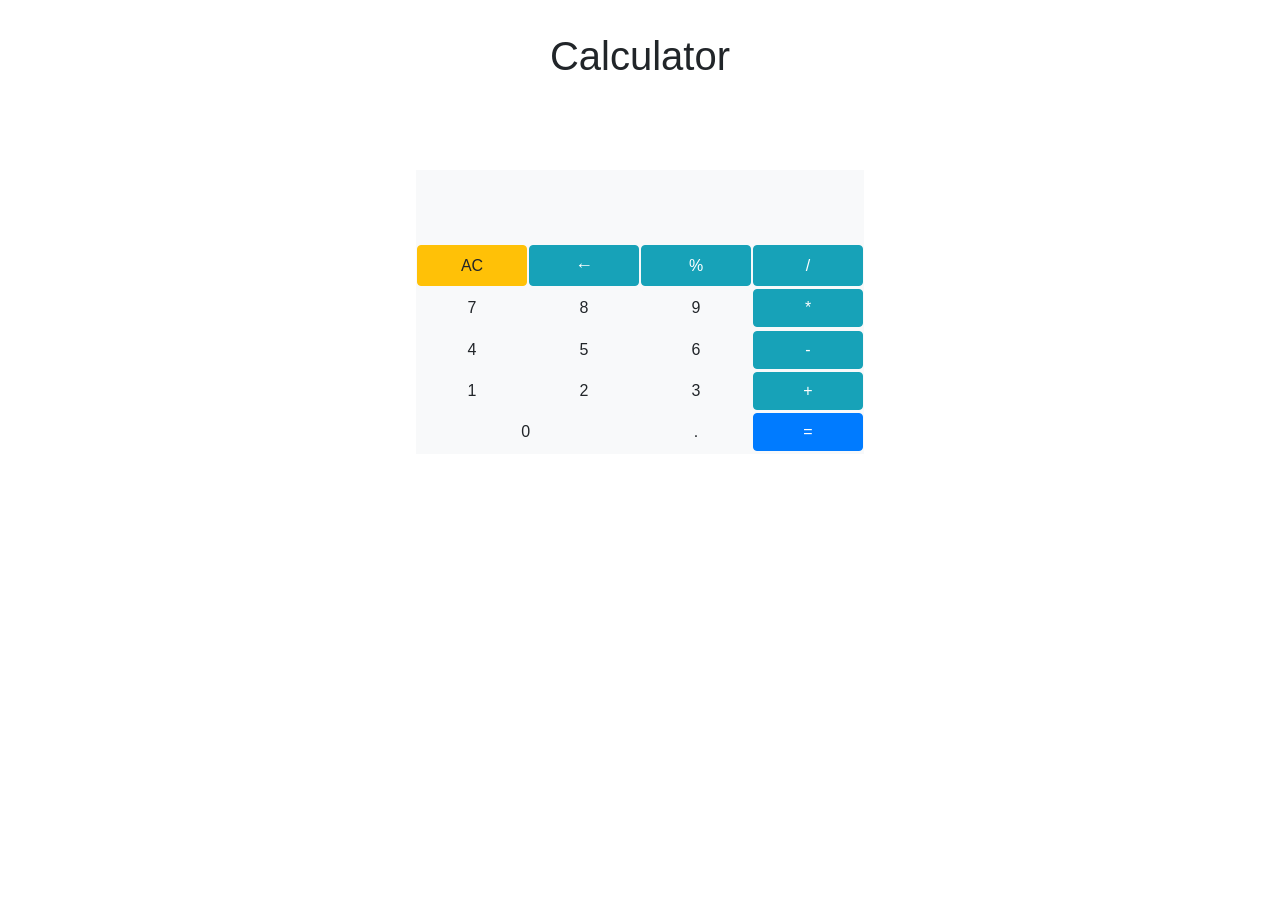
<file: calculator/index.html>
<!doctype html>
<html lang="en">
  <head>
    <!-- Required meta tags -->
    <meta charset="utf-8">
    <meta name="viewport" content="width=device-width, initial-scale=1, shrink-to-fit=no">

    <!-- Bootstrap CSS -->
    <link rel="stylesheet" href="https://stackpath.bootstrapcdn.com/bootstrap/4.5.1/css/bootstrap.min.css" integrity="sha384-VCmXjywReHh4PwowAiWNagnWcLhlEJLA5buUprzK8rxFgeH0kww/aWY76TfkUoSX" crossorigin="anonymous">
    <link rel="stylesheet" href="style.css">
    <title>Calculator</title>
</head>
<body>
    <h1>Calculator</h1>
    <div id="calculator" class="container bg-light">
        <div class="row">
            <div id="display-cont1" class="col-12" style="text-align: right;">
                <p id="display1" style="margin-bottom: 0;"></p>
            </div>
        </div>
        <div class="row">
            <div id="display-cont" class="col-12" style="text-align: right;">
                <p id="display"></p>
            </div>
        </div>
        <div class="row">
            <div class="col-3">
                <button type="button" class="btn btn-warning" value="AC">AC</button>
            </div>
            <div class="col-3">
                <button type="button" class="btn btn-info" value="back" style="font-size: large;">←</button>
            </div>
            <div class="col-3">
                <button type="button" class="btn btn-info" value="%">%</button>
            </div>
            <div class="col-3">
                <button type="button" class="btn btn-info" value="/">/</button>
            </div>
        </div>
        <div class="row">
            <div class="col-3">
                <button type="button" class="btn btn-light" value="7">7</button>
            </div>
            <div class="col-3">
                <button type="button" class="btn btn-light" value="8">8</button>
            </div>
            <div class="col-3">
                <button type="button" class="btn btn-light" value="9">9</button>
            </div>
            <div class="col-3">
                <button type="button" class="btn btn-info" value="*">*</button>
            </div>
        </div>
        <div class="row">
            <div class="col-3">
                <button type="button" class="btn btn-light" value="4">4</button>
            </div>
            <div class="col-3">
                <button type="button" class="btn btn-light" value="5">5</button>
            </div>
            <div class="col-3">
                <button type="button" class="btn btn-light" value="6">6</button>
            </div>
            <div class="col-3">
                <button type="button" class="btn btn-info" value="-">-</button>
            </div>
        </div>
        <div class="row">
            <div class="col-3">
                <button type="button" class="btn btn-light" value="1">1</button>
            </div>
            <div class="col-3">
                <button type="button" class="btn btn-light" value="2">2</button>
            </div>
            <div class="col-3">
                <button type="button" class="btn btn-light" value="3">3</button>
            </div>
            <div class="col-3">
                <button type="button" class="btn btn-info" value="+">+</button>
            </div>
        </div>
        <div class="row">
            <div class="col-6">
                <button type="button" class="btn btn-light" value="0">0</button>
            </div>
            <div class="col-3">
                <button type="button" class="btn btn-light" value=".">.</button>
            </div>
            <div class="col-3">
                <button type="button" class="btn btn-primary" value="=">=</button>
            </div>
        </div>
    </div>
    <script src="https://code.jquery.com/jquery-3.5.1.slim.min.js" integrity="sha384-DfXdz2htPH0lsSSs5nCTpuj/zy4C+OGpamoFVy38MVBnE+IbbVYUew+OrCXaRkfj" crossorigin="anonymous"></script>
    <script src="https://cdn.jsdelivr.net/npm/popper.js@1.16.1/dist/umd/popper.min.js" integrity="sha384-9/reFTGAW83EW2RDu2S0VKaIzap3H66lZH81PoYlFhbGU+6BZp6G7niu735Sk7lN" crossorigin="anonymous"></script>
    <script src="https://stackpath.bootstrapcdn.com/bootstrap/4.5.1/js/bootstrap.min.js" integrity="sha384-XEerZL0cuoUbHE4nZReLT7nx9gQrQreJekYhJD9WNWhH8nEW+0c5qq7aIo2Wl30J" crossorigin="anonymous"></script>
    <script src="script.js"></script>
</body>
</html>
</file>
<file: calculator/style.css>
h1{
    margin-top: 2rem;
    text-align: center;
    justify-content: center;
}
#calculator{
    width: 35%;
    margin-top: 10vh;
}
#display-cont{
    width: 100%;
    height: 4em;
    padding: 0;
}
#display1{
    height: 0.7rem;
}
#display{
    margin: 0;
    width: 100%;
    height: 100%;
    padding: 0.7rem;
    font-size: 2rem;
}
.col-3{
    padding: 0;
    display: flex;
    justify-content: space-around;
}
.col-6{
    padding: 0;
}
button{
    width: 98%;
    margin-bottom: 0.2rem;
}
@media only screen and (max-width:680px){
    #calculator{
        width: 70% !important;
    }
}
</file>
